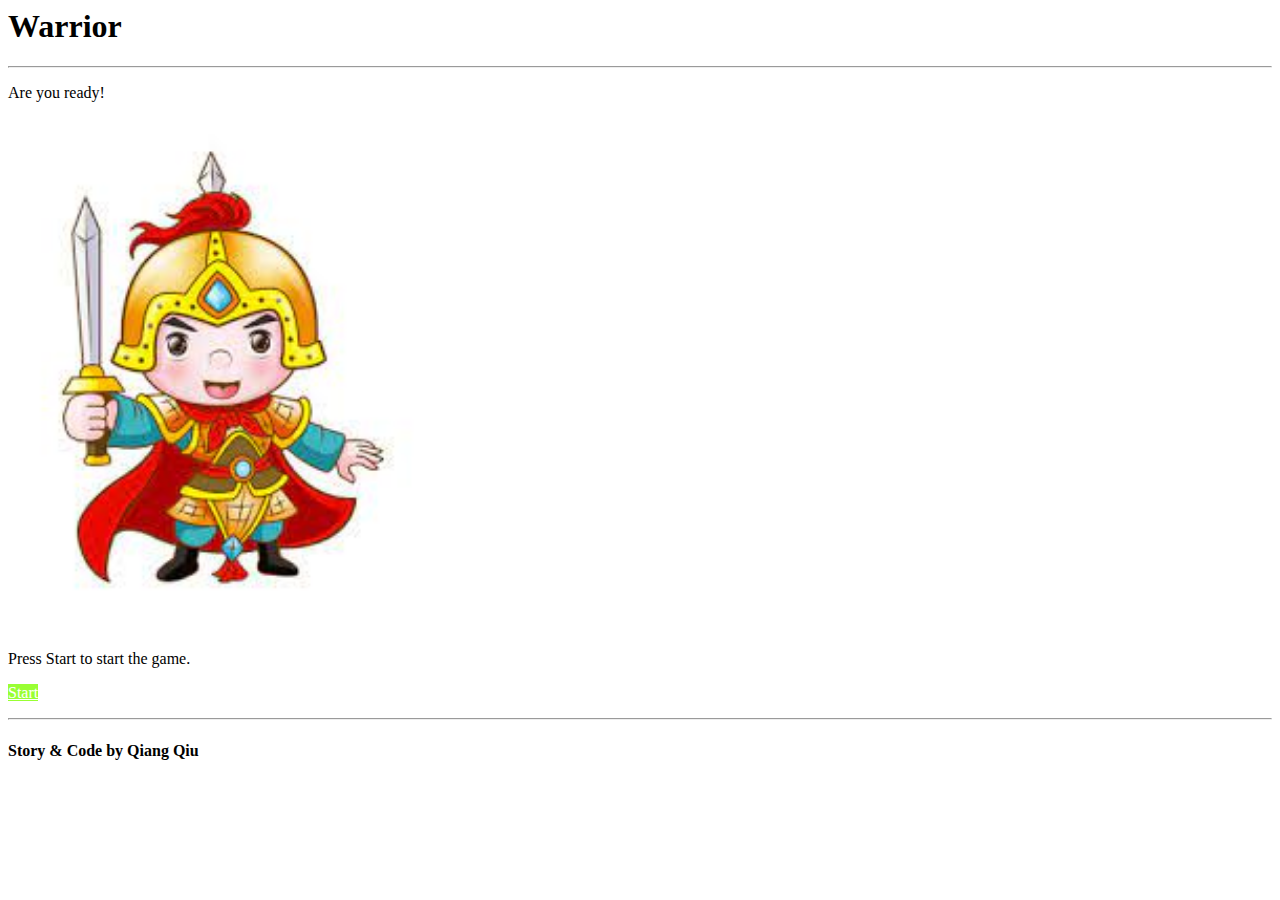
<file: index.html>
<html> 
	<head>
		<title>Warrior</title>
		<link rel="icon" href="pic/Warrior-logo.jpeg" />
		<link rel="stylesheet" href="background/background.css"/>
		
	</head>

	<body>
		<h1>Warrior</h1>
		

		
		<hr>
		<p>Are you ready!</p>
		<img src='pic/Warrior.jpeg' width="430"> 
		<p>Press Start to start the game.</p>
		<p>
			<a href="intro.html" , class= 'bg-green text-white'> Start
			</a> 
		</p>
		<hr>
		<h4> Story & Code by Qiang Qiu </h4>
	</body> 
</html>
</file>
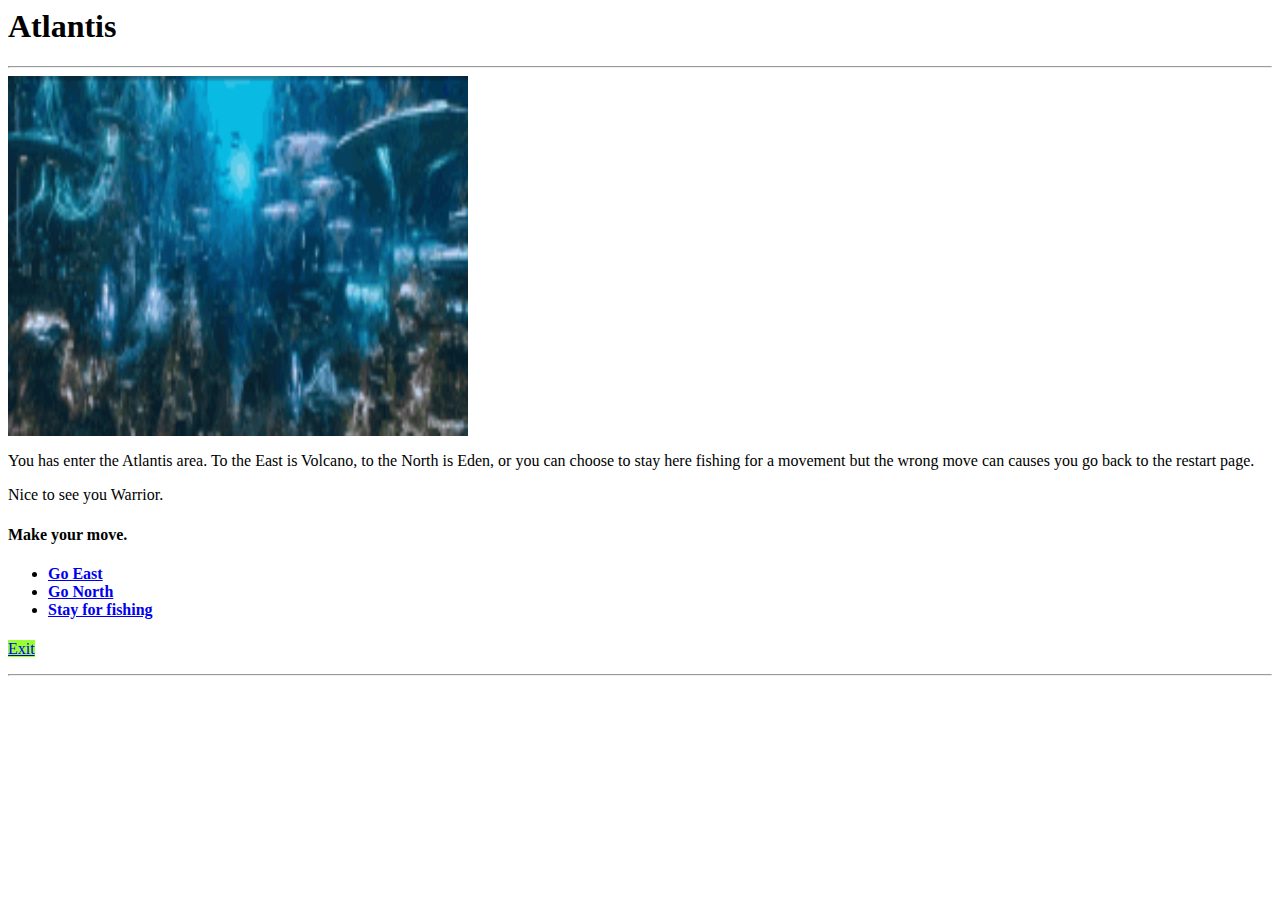
<file: atlantis.html>
<html> 

	<head>
		<title> Warrior </title>
		<link rel="icon" href="pic/Warrior-logo.png" />
		<link rel="stylesheet" href="background/background.css"/>
	</head>


	<body>
		<h1>Atlantis</h1>
		<hr>
		<img src='pic/Atlantis-sea.gif' height='360' width='460'>
		<p> You has enter the Atlantis area. To the East is Volcano, to the North is Eden, or you can choose to stay here fishing for a movement but the wrong move can causes you go back to the restart page.</p> 
		<p> Nice to see you Warrior.</p>
		<h4>Make your move.</h4>
		<ul>
		<h4>
		<li> <a id='Volcano' href='volcano.html'> Go East </a> </li>
		<li> <a id='Eden' href='Eden.html'> Go North </a> </li>
		<li> <a id='Fishing' href='fun.html'> Stay for fishing</a> </li>
		</h4>
		</ul>
		
		<p>
			<a id='exit' href='index.html' , class= 'bg-green text white'>Exit</a>
		</p>
		<hr>
		
		
		
		

	</body> 

</html>
</file>
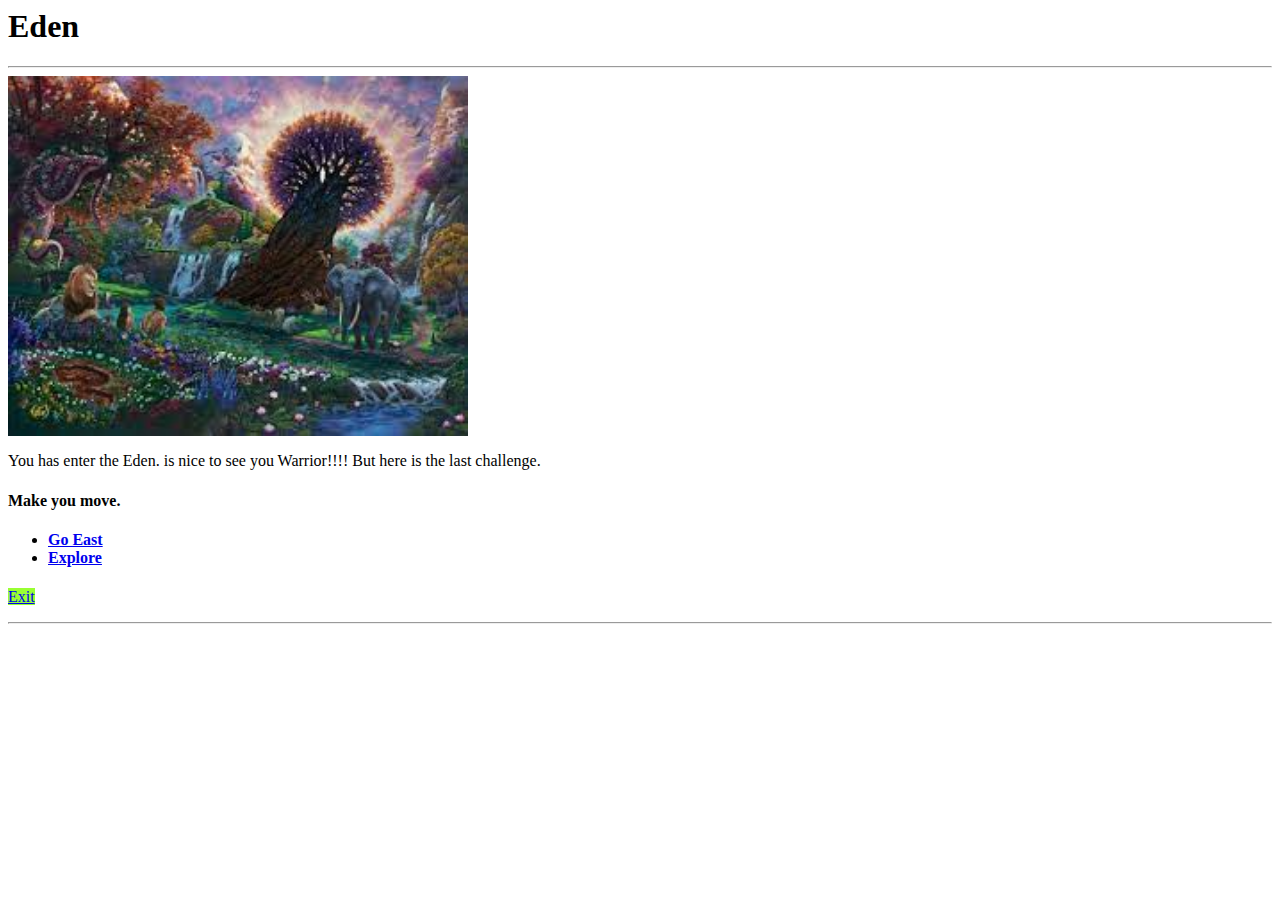
<file: eden.html>
<html> 

	<head>
		<title> Warrior </title>
		<link rel="icon" href="pic/Warrior-logo.png" />
		<link rel="stylesheet" href="background/background.css"/>
	</head>


	<body>
		<h1>Eden</h1>
		<hr>
		<img src='pic/Eden.jpeg' height='360' width='460'>
		<p> You has enter the Eden. is nice to see you Warrior!!!! But here is the last challenge.</p> 
		
		<h4>Make you move.</h4>
		<ul>
		<h4>
		<li> <a id='Eden' href='restart.html'> Go East </a> </li>
		<li> <a id='Eden' href='finalEden.html'> Explore </a> </li>
		</h4>
		</ul>
		
		<p>
			<a id='exit' href='index.html' , class= 'bg-green text white'>Exit</a>
		</p>
		<hr>
		
		
		
		

	</body> 

</html>
</file>
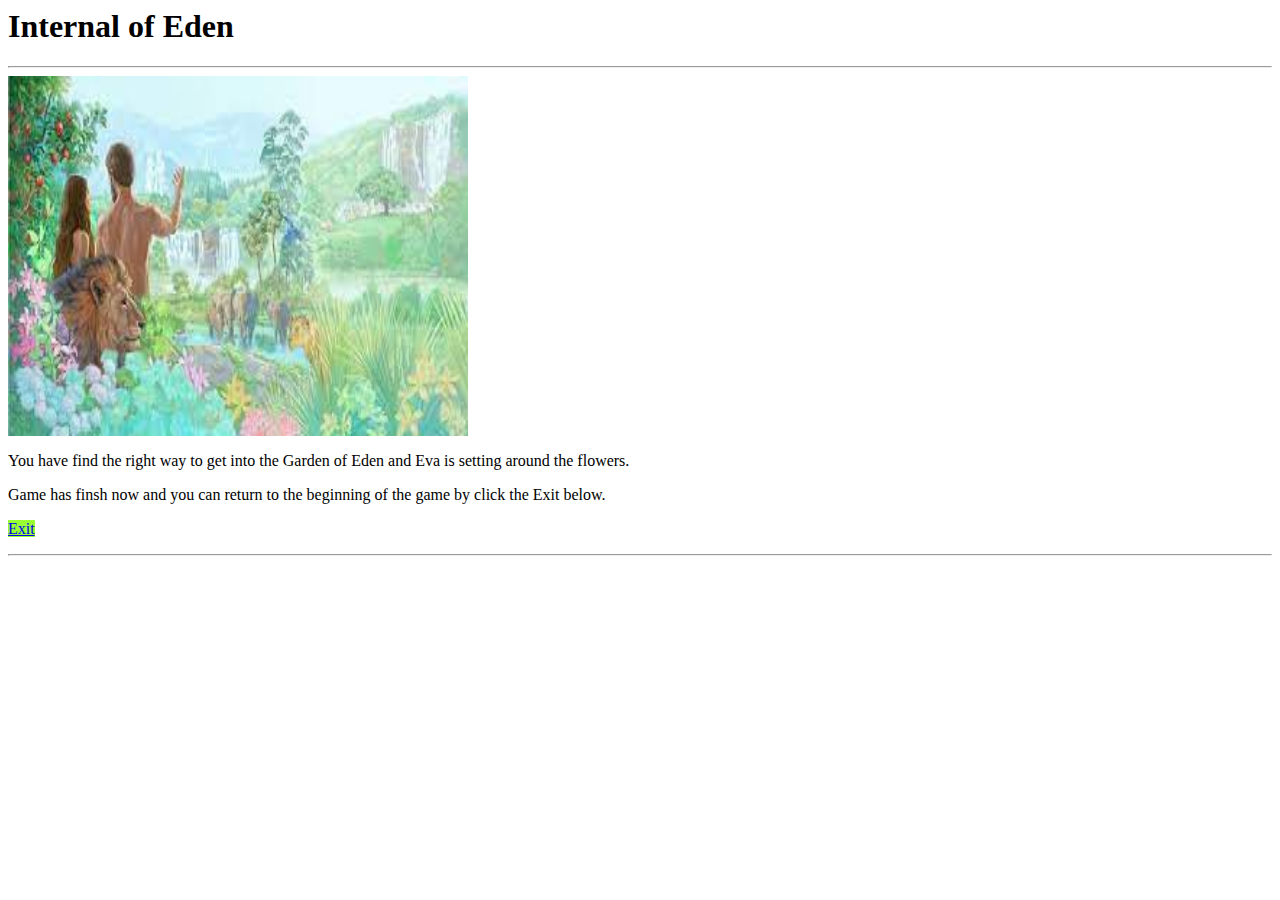
<file: finalEden.html>
<html> 

	<head>
		<title> Warrior </title>
		<link rel="icon" href="pic/Warrior-logo.png" />
		<link rel="stylesheet" href="background/background.css"/>
	</head>


	<body>
		<h1>Internal of Eden</h1>
		<hr>
		<img src='pic/Internal of Eden.jpeg' height='360' width='460'>
		<p> You have find the right way to get into the Garden of Eden and Eva is setting around the flowers.</p> 
		<p> Game has finsh now and you can return to the beginning of the game by click the Exit below.</p>
		
		
		
		<p>
			<a id='exit' href='index.html' , class= 'bg-green text white'>Exit</a>
		</p>
		<hr>
		
		
		
		

	</body> 

</html>
</file>
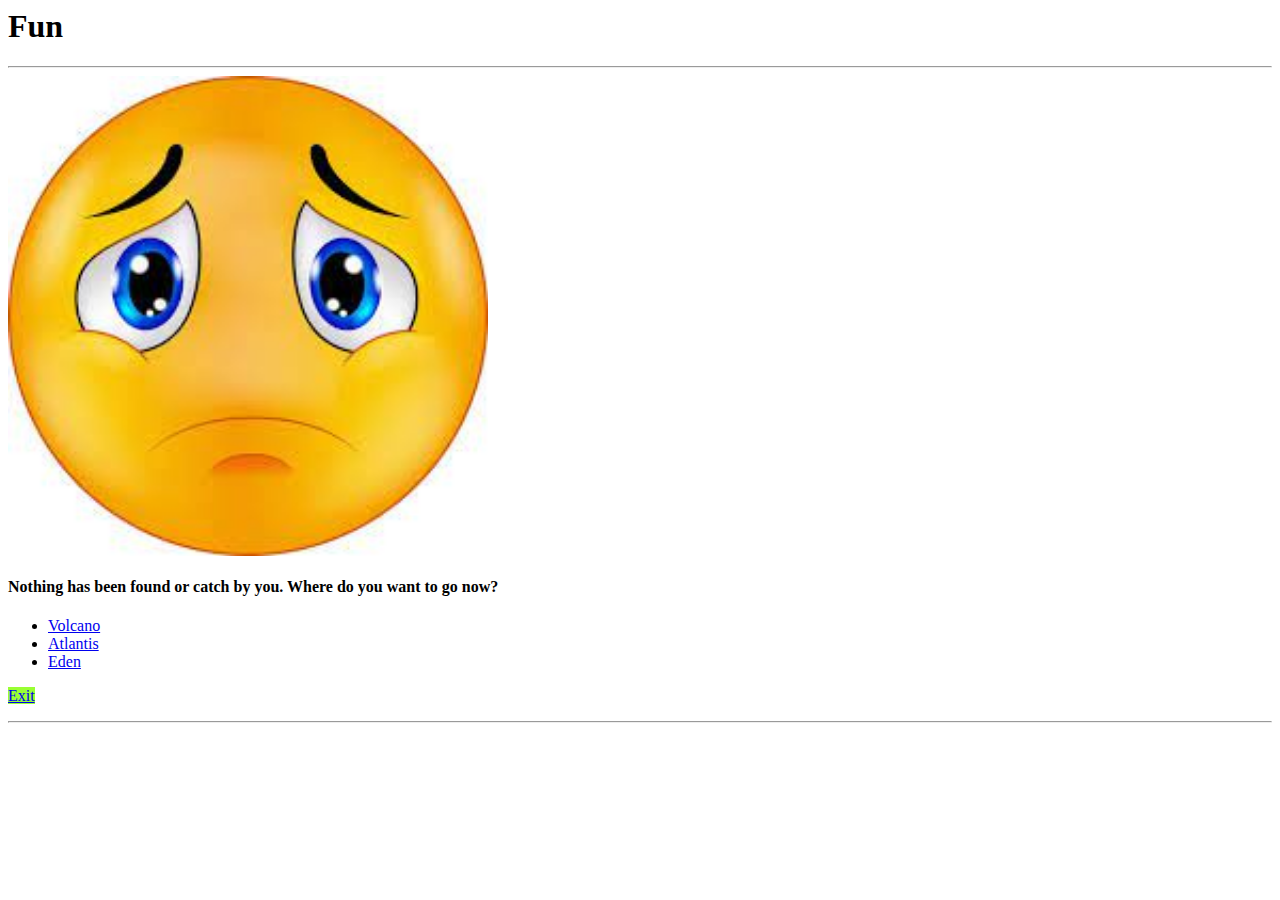
<file: fun.html>
<html> 

	<head>
		<title> Warrior </title>
		<link rel="icon" href="pic/Warrior-logo.png" />
		<link rel="stylesheet" href="background/background.css"/>
	</head>


	<body>
		<h1>Fun</h1>
		<hr>
		<img src='pic/Sad.jpeg' width="480" /> <h4>Nothing has been found or catch by you.
		Where do you want to go now?</h4>
		<ul>
		<li> <a id='Volcano' href='volcano.html'> Volcano </a> </li> 
		<li> <a id='Atlantis' href='atlantis.html'> Atlantis </a> 
		<li> <a id='Eden' href='restart.html'> Eden </a>
		</li>
		
		</ul>
		<p>
			<a id='exit' href='index.html' , class= 'bg-green text white'>Exit</a>
		</p>
		<hr>
	</body> 

</html>
</file>
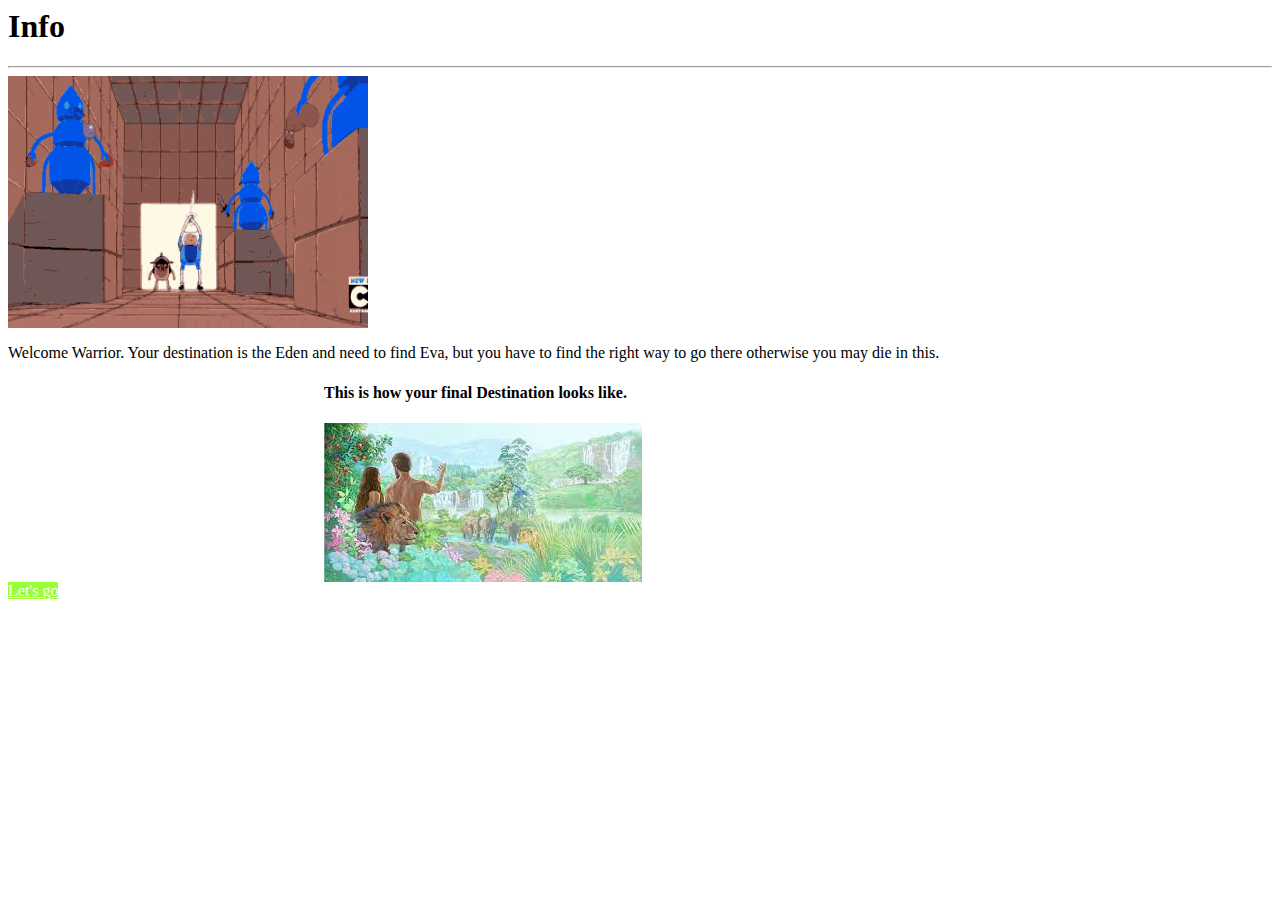
<file: intro.html>
<html>
	<head>
		<title> Warrior</title>
		<link rel="icon" href="pic/Warrior-logo.jpeg" />
		<link rel="stylesheet" href="background/background.css"/>

	</head>

	<body>
		<h1> Info </h1>
		<hr>
		<img src='pic/Info.gif' width="360">
		<p> Welcome Warrior. Your destination is the Eden and need to find Eva, but you have to find the right way to go there otherwise you may die in this.</p> 

		<div class='container outline'>
		<h4> This is how your final Destination looks like.</h4>
		<img src= 'pic/Internal of Eden.jpeg'>
		</div>


		
			
		

		<a href='map.html' , class= 'bg-green text-white'>Let's go
				
			</a> 


	</body>
	
</html>
</file>
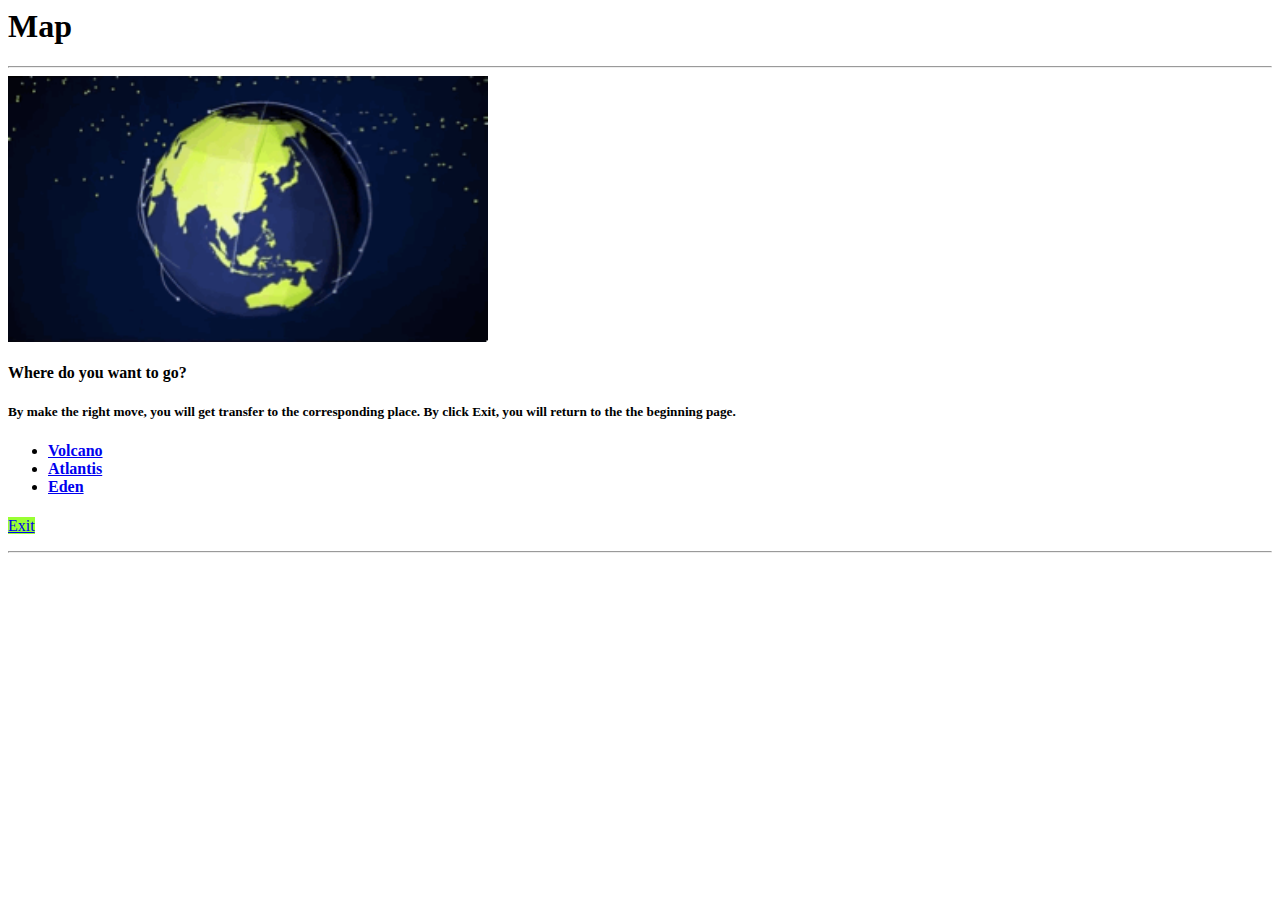
<file: map.html>
<html> 

	<head>
		<title> Warrior</title>
		<link rel="icon" href="pic/Warrior-logo.jpeg" />
		<link rel="stylesheet" href='background/background.css' />
	</head>


	<body>
		<h1>Map</h1>
		<hr>
		<img src='pic/Map.gif' width="480" /> <h4>Where do you want to go?</h4>
		<h5>By make the right move, you will get transfer to the corresponding place. By click Exit, you will return to the the beginning page. </h5>
		<ul>
		<h4>
		<li> <a id='Volcano' href='volcano.html'> Volcano </a> </li> 
		<li> <a id='Atlantis' href='restart.html'> Atlantis </a> </li>
		<li> <a id='Eden' href='restart.html'> Eden </a></li>
		</h4>
		</ul>




		<p>
			<a id='exit' href='index.html' , class= 'bg-green text white'>Exit</a>
		</p>
		<hr>
		
		

		
	</body> 

</html>
</file>
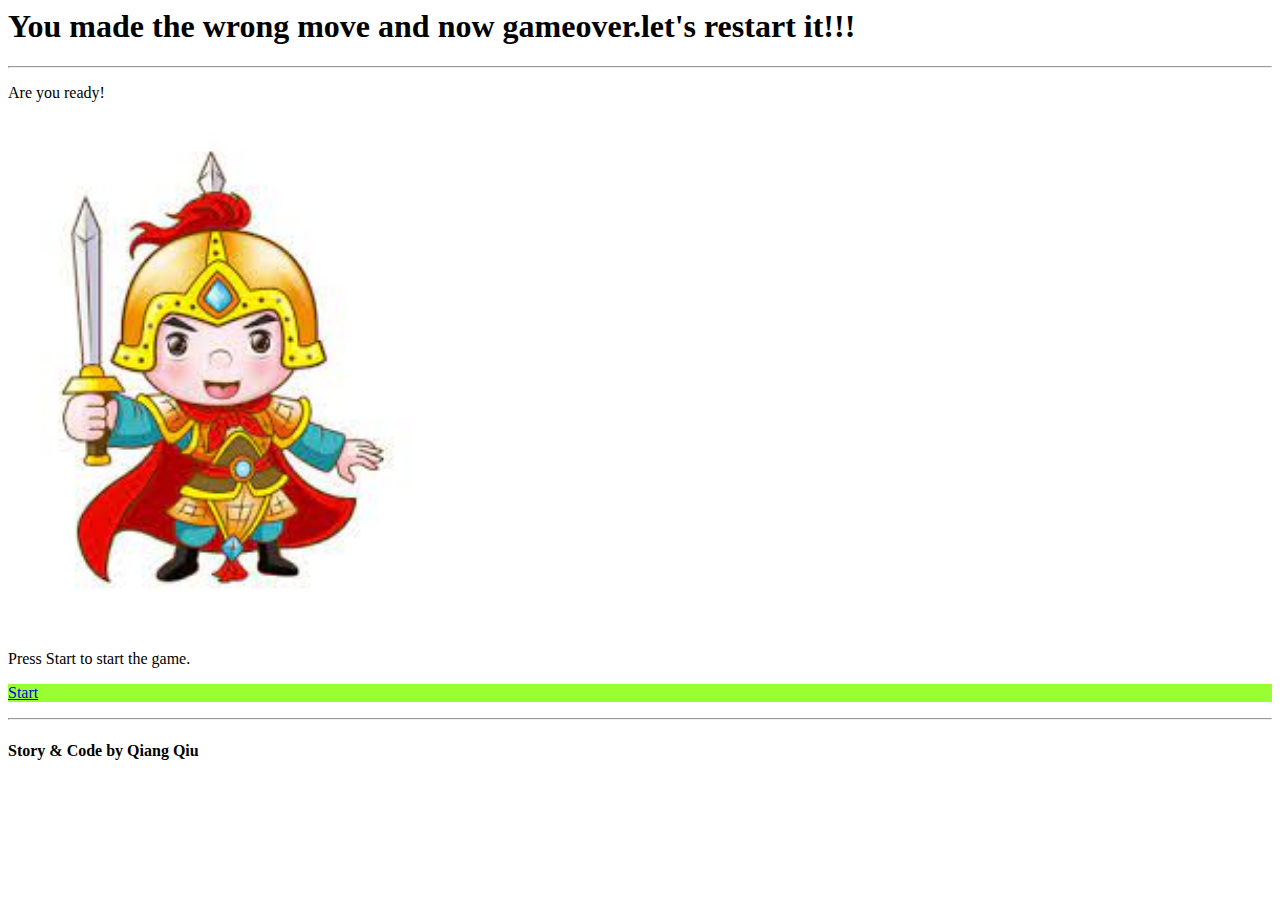
<file: restart.html>
<html> 
	<head>
		<title>Warrior</title>
		<link rel="icon" href="pic/Warrior-logo.jpeg" />
		<link rel="stylesheet" href="background/background.css"/>
	</head>

	<body>
		<h1 class='bg-white text-red'>You made the wrong move and now gameover.let's restart it!!!</h1>
		<hr>
		<p>Are you ready!</p>
		<img src='pic/Warrior.jpeg' width="430"> 
		<p>Press Start to start the game.</p>
		<p>
			<a href="intro.html"> 
				<p class= 'bg-green text-white'>Start </p>
			</a> 
		</p>
		<hr>
		<h4> Story & Code by Qiang Qiu </h4>
	</body> 
</html>
</file>
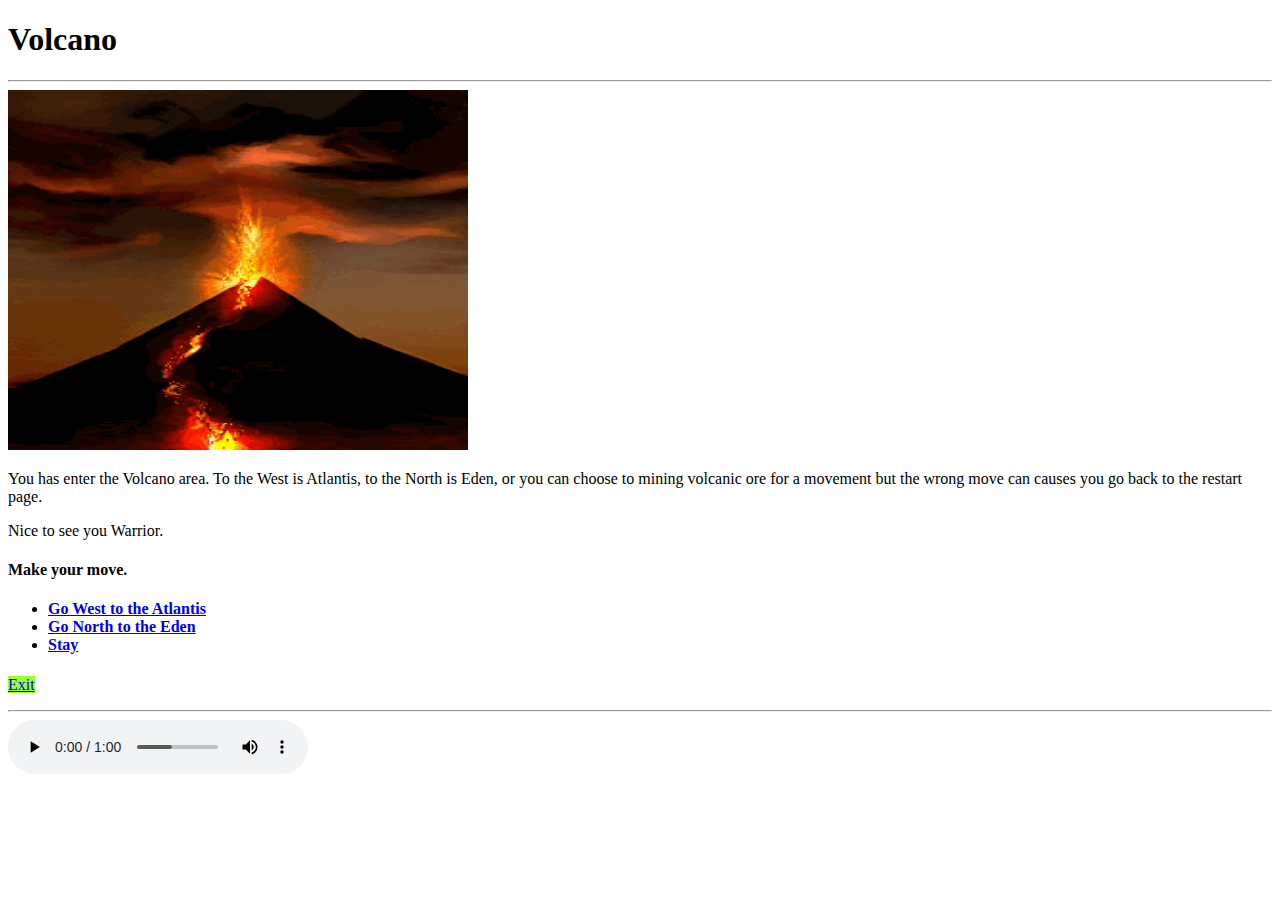
<file: volcano.html>
<!DOCTYPE html>
<html> 

	<head>
		<title> Warrior </title>
		<link rel="icon" href="pic/Warrior-logo.png" />
		<link rel="stylesheet" href="background/background.css"/>
		
	</head>


	<body>

		<h1>Volcano</h1>

		<hr>
		<img src='pic/Volcano.gif' height='360' width='460'>
		<p> You has enter the Volcano area. To the West is Atlantis, to the North is Eden, or you can choose to mining volcanic ore for a movement but the wrong move can causes you go back to the restart page.</p> 
		<p> Nice to see you Warrior.</p>
		<h4>Make your move.</h4>
		<ul>
		<h4>
		<li> <a id='Atlantis' href='atlantis.html'> Go West to the Atlantis </a> </li>
		<li> <a id='Eden' href='restart.html'> Go North to the Eden </a> </li>
		<li> <a id='Mining' href='fun.html'> Stay </a> </li>
		</h4>
		</ul>
		
		<p>
			<a id='exit' href='index.html' , class= 'bg-green text white'>Exit</a>
		</p>
		<hr>
		
		<audio controls autoplay src="pic/volcano.mp3" ></audio> 


	
		
		
	</body> 

</html>
</file>
<file: background/background.css>
body {

      	
  	animation: colorchange 20s infinite;
}
     
@keyframes colorchange {
   0% {
     background-color: lightblue;
   }
   25% {
     background-color: pink;
   }
   50% {
     background-color: lightgray;
   }
   75% {
     background-color: pink;
   }
   100% {
     background-color: orange;
   }
    	
    	
}


.bg-green{
	background-color: rgb(153,255,51);
}

.text-white{
   color: white
   }

      
.container{
  display: block;
	width: 50%;
	margin: auto;
}
</file>
